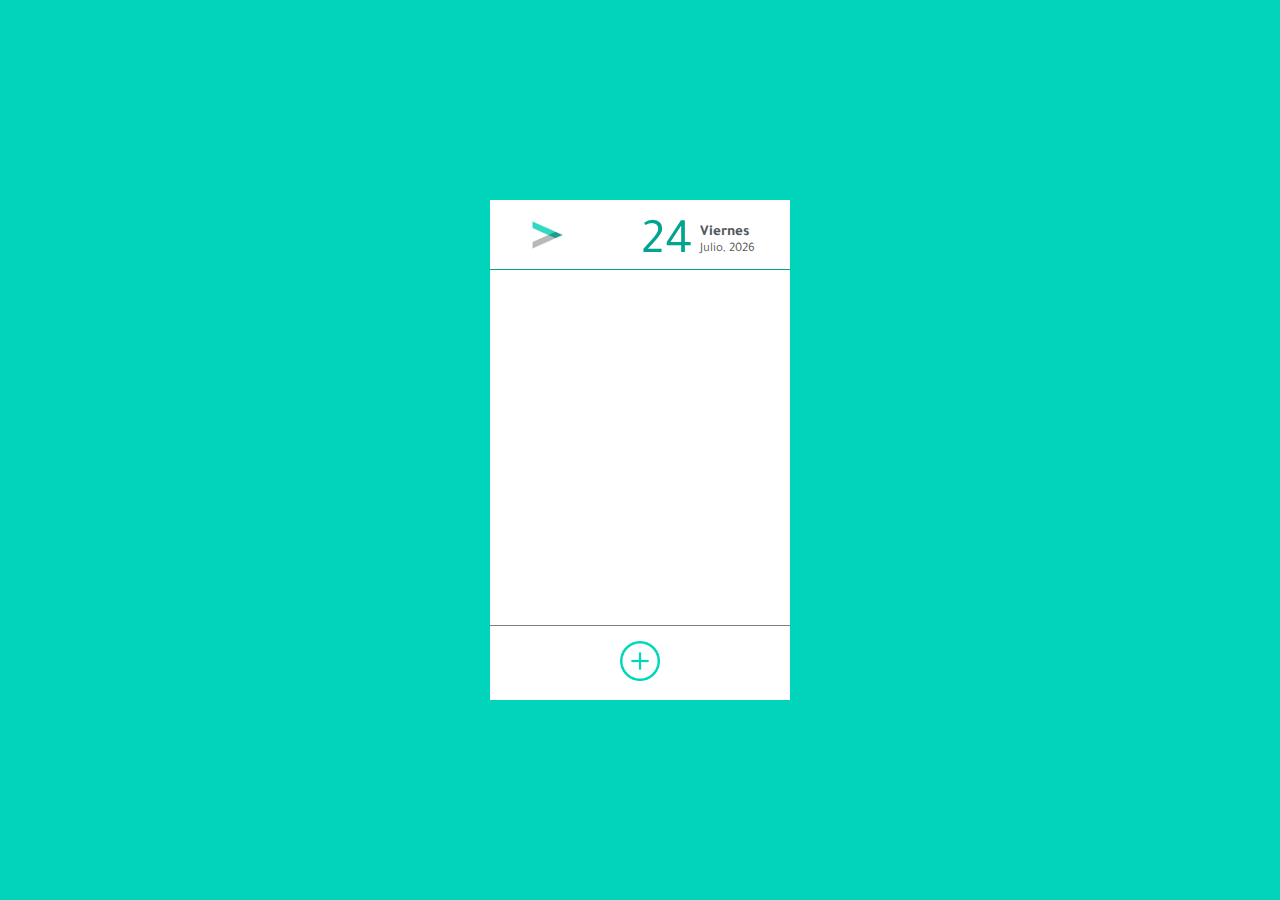
<file: index.html>
<!DOCTYPE html>
<html lang="es">
<head>
  <meta charset="UTF-8">
  <meta name="viewport" content="width=device-width, initial-scale=1.0">
  <meta http-equiv="X-UA-Compatible" content="ie=edge">
  <link rel="stylesheet" href="style.css">
  <link href="https://fonts.googleapis.com/css?family=Tajawal" rel="stylesheet">
  <title>To-do-list</title>
</head>
<body>
<main>

  <div class="main__page">

    <header class="header__page">
      <img src="images/logo.jpg" alt="Logo de Adalab" class="header__logo">
      <div class="header__date">
        <div class="date__number">9</div>
        <div class="date__fulldate">
          <h5 class="date__day">Lunes</h5>
          <p class="date__month-year">Abril,2018</p>
        </div>
      </div>
        </header>

    <section class="tasks__container">
      <ul class="tasks__list">
      
      </ul>

    </section>
    <div class="add__task">
      <div class="new__task">
        <p class="new__task--title">Nueva tarea</p>
        <input class="new__task--input" placeholder="Tarea 1">
        <button class="new__task--button" onclick="addTask()">Añadir</button>
      </div>
    </div>
    <footer class="footer__page">
      <button class="button__add"><img src="images/add.png" alt="Add" class="button__add--img"></button>
    </footer>

    <div class="add__task">
      <div class="new__task">
        <p class="new__task--title">Nueva tarea</p>
        <input class="new__task--input" placeholder="Tarea 1">
        <button class="new__task--button" onclick="addTask()">Añadir</button>
      </div>
    </div>
  </div>
</main>
</body>
<script type="text/javascript" src="main.js"> </script>
</html>
</file>
<file: style.css>
*{
  box-sizing: border-box;
  margin: 0;
  padding: 0;
}
body{
  font-family: 'Tajawal', sans-serif;
  background-color: #00d5bb;
  width: 100vw;
  height: 100vh;
}
main{
  display: flex;
  justify-content: center;
  align-items: center;
  width: 100%;
  height: 100%;
}
.main__page{
  display: flex;
  flex-direction: column;
  width: 300px;
  height: 500px;
  background-color: white;
}
.header__page{
  display: flex;
  justify-content: space-around;
  border-bottom: solid 1px #00a48f ;
  height: 14%
}
.header__logo{
  width: 45px;
  height: 55px;
  padding-top: 15px;
}
.header__date{
  display: flex;
  padding-top: 12px;
  align-items: center;
}
.date__number{
  font-size: 50px;
  color: #00a48f;
  padding-right: 7px;
  padding-top: 8px;
}
.date__day{
  font-size: 15px;
  color: #54595b;
}
.date__month-year{
  font-size: 13px;
  color: #54595b;
}

/*Tasks*/
.tasks__container{
height: 71%;
}
.tasks__list{
  display: flex;
  flex-direction: column;
  padding: 30px;
}
.tasks__item{
  display: flex;
  flex-direction: row;
}
/* CHECKBOX*/
.checkbox__container{
  display: flex;
  flex-direction: row;
}
input[type=checkbox] {
  display: none;
}

label {
	cursor: pointer;
	position: relative;
	color: grey;
  padding-left: 30px;
  font-size: 20px;
}
label:before {
	content: "";
	width: 16px;
	height: 16px;
	position: absolute;
	left: 0;
	top: -1px;
	background-color: #fff;
	border: 2px solid #00d5ba;
  border-radius: 50%;
}

/* Cross out */
input[type=checkbox]:checked + label{
  text-decoration:line-through;
}

/* Tick */
input[type=checkbox]:checked + label:before {
	content: "✔";
	font-size: 15px;
  padding-top: 1px;
	color: #00d5ba;
	text-align: center;
	line-height: 15px;
	background-color: #fff;
	border: 2px solid #00d5ba;
}

/*Add Task (hidden)*/
.add__task{
  display: none;
}
.new__task{
  display: flex;
  flex-direction: column;
  justify-content: space-around;
}
.new__task--title{
  color: white;
}
.new__task--input{
width: 80%;
}
.new__task--button{
  color: white;
  background-color: inherit;
  box-shadow: none;
  border: solid 1px white;
  border-radius: 20px;
  padding: 5px;
  cursor: pointer;
}
.show{
  display: flex;
  justify-content: center;
  background-color: #00a38e;
  width: 100%;
  height: 40%;
  z-index: 1;
  margin: 0;
  padding: 0;
}

.hide{
display: none;
}

/* Footer */
.footer__page{
height: 15%;
text-align: center;
border-top: solid 1px grey;
}
.button__add{
box-shadow: none;
border: none;
background-color: white;
padding-top: 15px;
cursor: pointer;
}
.button__add--img{
  width: 40px;
}
</file>
